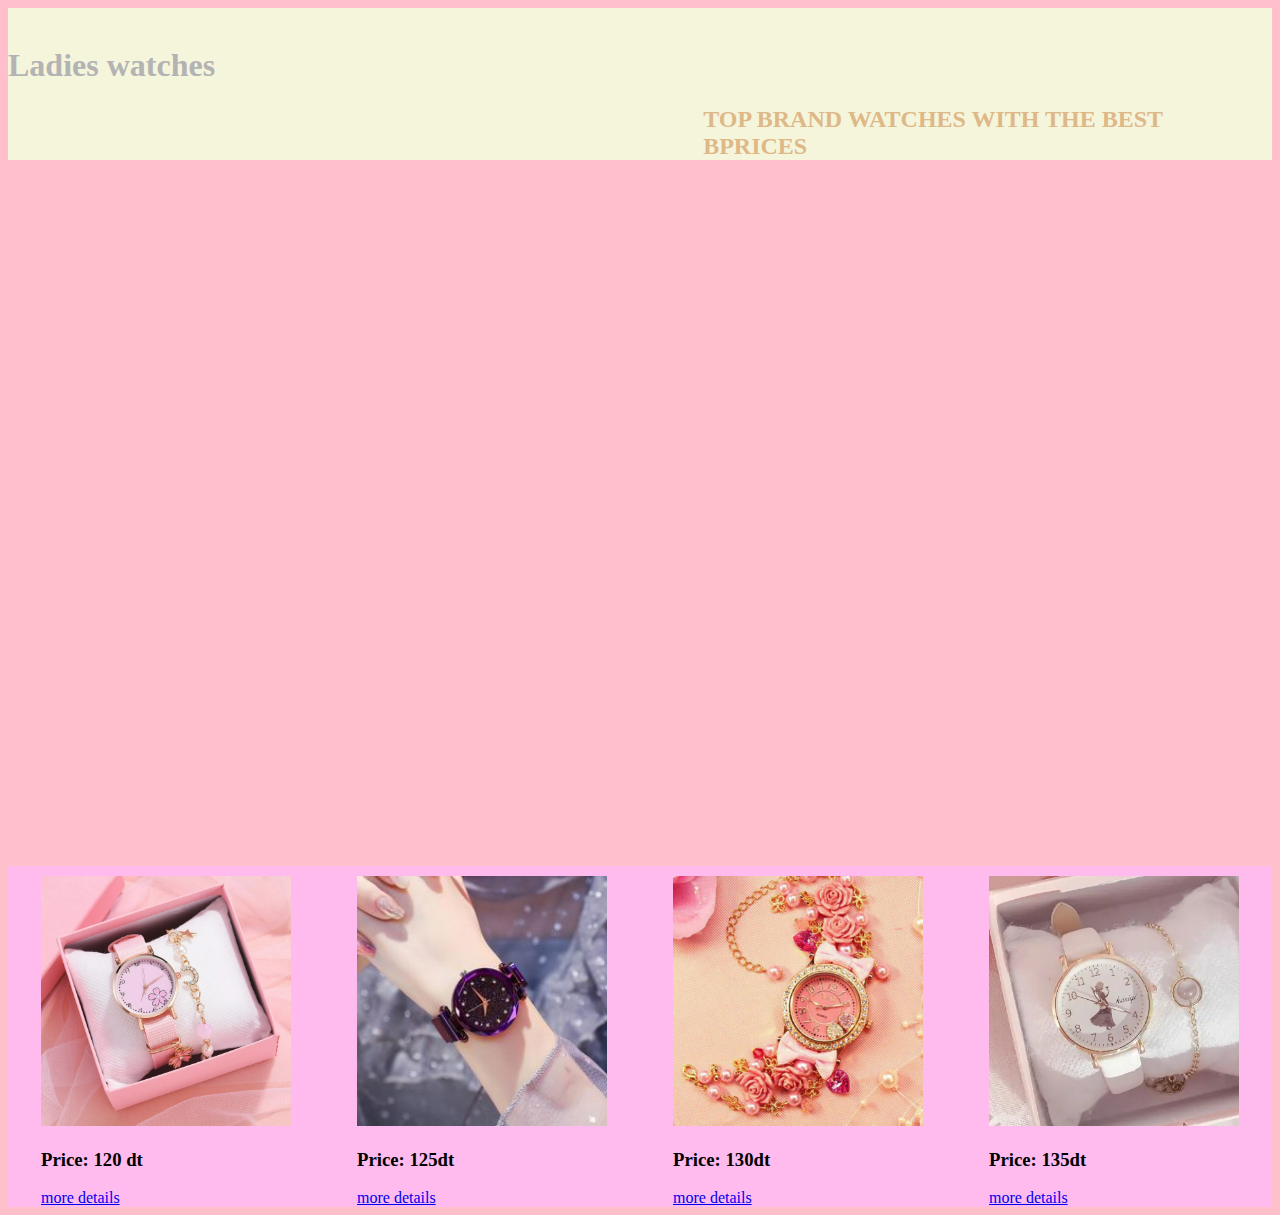
<file: index.html>
<!DOCTYPE html>
<html lang="en">
<head>
    <meta charset="UTF-8">
    <meta name="viewport" content="width=device-width, initial-scale=1.0">
    <title>watches store</title>
    <link rel="stylesheet" href="style.css">
</head>
<body >
    <div class="box"><br> <h1> Ladies watches</h1>
        <h2><strong> TOP BRAND WATCHES WITH THE BEST BPRICES</strong></h2>
    </div>
     <br>
    <div class="container1"></div>
     <br>
     <div class="container2">
        <div class="box1"> <img src="72877e71-f469-4b29-a43f-182c4e62c4d7.90001d65a38aa787ddbee9734de3fb90.webp" >
        <h3> Price: 120 dt</h3>
        <a href="pinkWatch.html">more details</a>
        </div>
        <div class="box2"><img src="c7a67adbaea1b35c83469034d8ef658d.jpg" >
        <h3> Price: 125dt</h3>
        <a href="purpleWatch.html">more details</a>
        </div>
        <div class="box3"><img src="dbd6f57fec30f5793b5b3b39148a5b8a.jpg" >
        <h3> Price: 130dt</h3>
        <a href="whiteNpincWatch.html">more details</a>
        </div>
        <div class="box4"><img src="f51579a0b02c11ec5b5f031e54913a3d.jpg_750x400.jpg_.webp" >
            <h3> Price: 135dt</h3>
            <a href="beigeWatch.html">more details</a>
        </div>
    </div>
    
</body>
</html>
</file>
<file: style.css>
/* all pages background color */
body{
    background-color: pink;
}
/* top page background color */
.box{
    background-color: beige;
}
/* titels */
h1{
    color: rgb(179, 179, 179);
}
h2{
    padding-left: 55%;
    color: burlywood;
}
/* container with a photo as symbol for watches */
.container1{
    width: 1000px;
    height: 650px;
    background-image:url("https://fondosdepantallaymuchomas.files.wordpress.com/2014/10/5be46-81.png") ;
    background-size: cover;
    background-repeat: no-repeat;
    margin-left: 250px;
}
/* catalogue of watches */
.container2{
    background-color: rgb(255, 186, 238);
    display:flex;
    flex-direction: row;
    justify-content: space-around;
}
/* my imgs adjustments */
img{
    padding-top: 10px;
    width: 250px;
    height: 250px;
    
}
/* background of the extra sections  */
.pinkWatch{
    background-color: rgb(255, 186, 238);
}
/* adjustments of the extra sections for more details */
.box11{
    height: 500px;
    width: 400px;
    background-color: beige;
    margin-top: 0;
    margin-left: 40%;
}
/* imgs adjustment in the cathalogue or in the more details sections */
#pink{
    width: 350px;
    height:300px;
    margin-left: 20px;
} 
/* details of the watches */
.pink2{
    margin-left: 10%;

}
/* go back botton */
#white{ 
    border: 2px solid white;
  background-color: black;
  color: white;
  padding: 5px 5px 5px 5px;
}
</file>
